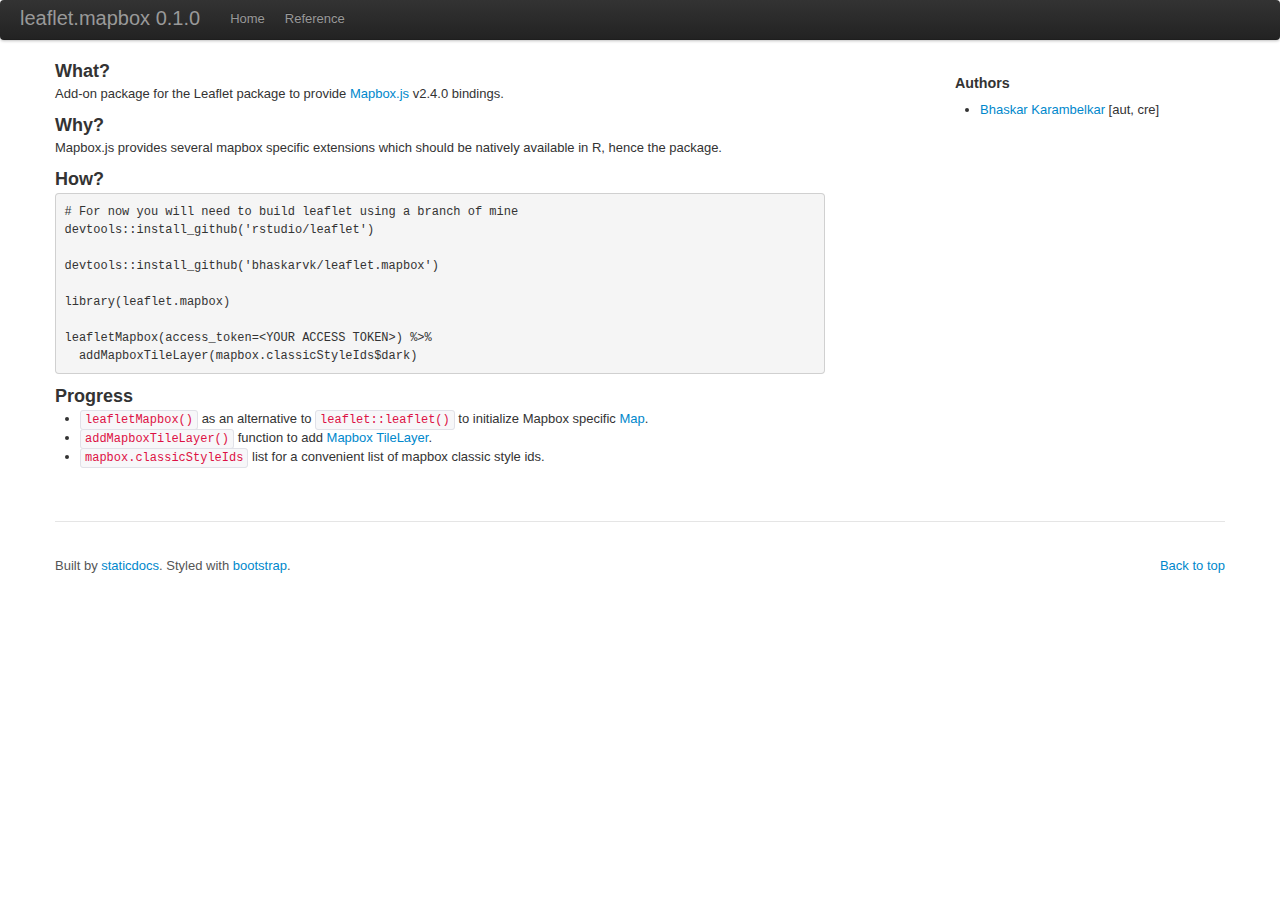
<file: docs/index.html>
<!DOCTYPE html>
<html lang="en">
  <head>
    <meta charset="utf-8">
<title>Home. leaflet.mapbox 0.1.0</title>
<meta name="viewport" content="width=device-width, initial-scale=1.0">
<meta name="author" content="">

<link href="css/bootstrap.css" rel="stylesheet">
<link href="css/bootstrap-responsive.css" rel="stylesheet">
<link href="css/highlight.css" rel="stylesheet">
<link href="css/staticdocs.css" rel="stylesheet">

<!--[if lt IE 9]>
  <script src="http://html5shim.googlecode.com/svn/trunk/html5.js"></script>
<![endif]-->

<script type="text/x-mathjax-config">
  MathJax.Hub.Config({
    tex2jax: {
      inlineMath: [ ['$','$'], ["\\(","\\)"] ],
      processEscapes: true
    }
  });
</script>
<script type="text/javascript"
  src="http://cdn.mathjax.org/mathjax/latest/MathJax.js?config=TeX-AMS-MML_HTMLorMML">
</script>
  </head>

  <body>
    <div class="navbar">
  <div class="navbar-inner">
    <div class="container">
      <a class="brand" href="index.html">leaflet.mapbox 0.1.0</a>
      <div class="nav">
        <ul class="nav">
          <li><a href="index.html">Home</a></li>
          <li><a href="reference.html">Reference</a></li>
        </ul>
      </div>
    </div>
  </div>
</div>


    <div class="container">
      <header>
        
      </header>
      
      <div class="row">
  <div class="span8">
    <h3>What?</h3>

<p>Add-on package for the Leaflet package to provide <a href="https://www.mapbox.com/mapbox.js/api/v2.4.0/">Mapbox.js</a> v2.4.0 bindings.</p>

<h3>Why?</h3>

<p>Mapbox.js provides several mapbox specific extensions which should be natively available in R, hence the package.</p>

<h3>How?</h3>

<pre><code class="r"># For now you will need to build leaflet using a branch of mine
devtools::install_github(&#39;rstudio/leaflet&#39;)

devtools::install_github(&#39;bhaskarvk/leaflet.mapbox&#39;)

library(leaflet.mapbox)

leafletMapbox(access_token=&lt;YOUR ACCESS TOKEN&gt;) %&gt;%
  addMapboxTileLayer(mapbox.classicStyleIds$dark)
</code></pre>

<h3>Progress</h3>

<ul>
<li>  <code>leafletMapbox()</code> as an alternative to <code>leaflet::leaflet()</code> to initialize Mapbox specific <a href="https://www.mapbox.com/mapbox.js/api/v2.4.0/l-mapbox-map/">Map</a>.</li>
<li>  <code>addMapboxTileLayer()</code> function to add <a href="https://www.mapbox.com/mapbox.js/api/v2.4.0/l-mapbox-tilelayer/">Mapbox TileLayer</a>.</li>
<li>  <code>mapbox.classicStyleIds</code> list for a convenient list of mapbox classic style ids.</li>
</ul>

  </div>

  <div class="span3 offset1 sidebar">
        <h2>Authors</h2>
    <ul>
      <li><a href='mailto:bhaskarvk@gmail.com'>Bhaskar Karambelkar</a> [aut, cre]</li>
    </ul>
  </div>
</div>
      
      <footer>
      <p class="pull-right"><a href="#">Back to top</a></p>
<p>Built by <a href="https://github.com/hadley/staticdocs">staticdocs</a>. Styled with <a href="https://getbootstrap.com/2.0.4/">bootstrap</a>.</p>
      </footer>
    </div>
  </body>
</html>
</file>
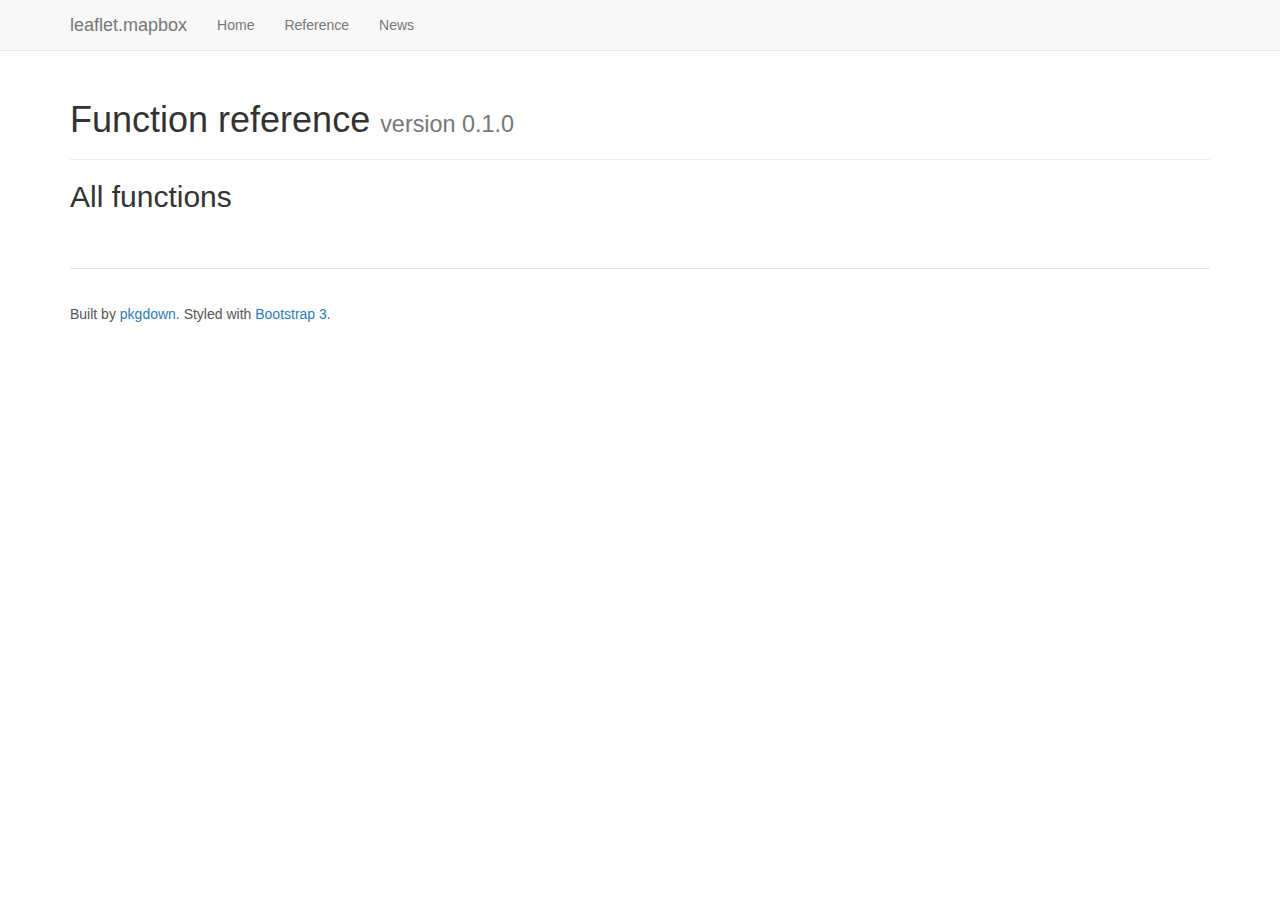
<file: docs/reference/index.html>
<!-- Generated by pkgdown: do not edit by hand -->
<!DOCTYPE html>
<html>
  <head>
  <meta charset="utf-8">
<meta http-equiv="X-UA-Compatible" content="IE=edge">
<meta name="viewport" content="width=device-width, initial-scale=1.0">

<title>Function reference • leaflet.mapbox</title>

<!-- jquery -->
<script src="https://code.jquery.com/jquery-3.1.0.min.js" integrity="sha384-nrOSfDHtoPMzJHjVTdCopGqIqeYETSXhZDFyniQ8ZHcVy08QesyHcnOUpMpqnmWq" crossorigin="anonymous"></script>

<!-- Bootstrap -->

<link href="https://maxcdn.bootstrapcdn.com/bootstrap/3.3.7/css/bootstrap.min.css" rel="stylesheet" integrity="sha384-BVYiiSIFeK1dGmJRAkycuHAHRg32OmUcww7on3RYdg4Va+PmSTsz/K68vbdEjh4u" crossorigin="anonymous">
<script src="https://maxcdn.bootstrapcdn.com/bootstrap/3.3.7/js/bootstrap.min.js" integrity="sha384-Tc5IQib027qvyjSMfHjOMaLkfuWVxZxUPnCJA7l2mCWNIpG9mGCD8wGNIcPD7Txa" crossorigin="anonymous"></script>

<!-- Font Awesome icons -->
<link href="https://maxcdn.bootstrapcdn.com/font-awesome/4.6.3/css/font-awesome.min.css" rel="stylesheet" integrity="sha384-T8Gy5hrqNKT+hzMclPo118YTQO6cYprQmhrYwIiQ/3axmI1hQomh7Ud2hPOy8SP1" crossorigin="anonymous">


<!-- pkgdown -->
<link href="../pkgdown.css" rel="stylesheet">
<script src="../pkgdown.js"></script>

<!-- mathjax -->
<script src='https://cdn.mathjax.org/mathjax/latest/MathJax.js?config=TeX-AMS-MML_HTMLorMML'></script>

<!--[if lt IE 9]>
<script src="https://oss.maxcdn.com/html5shiv/3.7.3/html5shiv.min.js"></script>
<script src="https://oss.maxcdn.com/respond/1.4.2/respond.min.js"></script>
<![endif]-->
  </head>

  <body>
    <div class="container">
      <header>
      
<div class="navbar navbar-default  navbar-fixed-top" role="navigation">
  <div class="container">
    <div class="navbar-header">
      <button type="button" class="navbar-toggle collapsed" data-toggle="collapse" data-target="#navbar">
        <span class="icon-bar"></span>
        <span class="icon-bar"></span>
        <span class="icon-bar"></span>
      </button>
      <a class="navbar-brand" href="../index.html">leaflet.mapbox</a>
    </div>
    <div id="navbar" class="navbar-collapse collapse">
      <ul class="nav navbar-nav">
        <li>
  <a href="../index.html">Home</a>
</li>
<li>
  <a href="../reference/index.html">Reference</a>
</li>
<li>
  <a href="../news/index.html">News</a>
</li>
      </ul>
      <ul class="nav navbar-nav navbar-right">
        <li>
  <a href="https://github.com/bhaskarvk/leaflet.mapbox">
    <span class="fa fa-github fa-lg"></span>
     
  </a>
</li>
      </ul>
    </div><!--/.nav-collapse -->
  </div><!--/.container -->
</div><!--/.navbar -->
      
      </header>

      <div class="page-header">
  <h1>Function reference <small>version&nbsp;0.1.0</small></h1>
</div>

<div class="row">
  <div class="col-md-12 side-by-side">
    <div class="section ">
      <h2>All functions</h2>
      <p class="section-desc"></p>

    </div>
  </div>
</div>

      <footer>
      <p>Built by <a href="http://hadley.github.io/pkgdown/">pkgdown</a>. Styled with <a href="http://getbootstrap.com">Bootstrap 3</a>.</p>
      </footer>
   </div>

  </body>
</html>
</file>
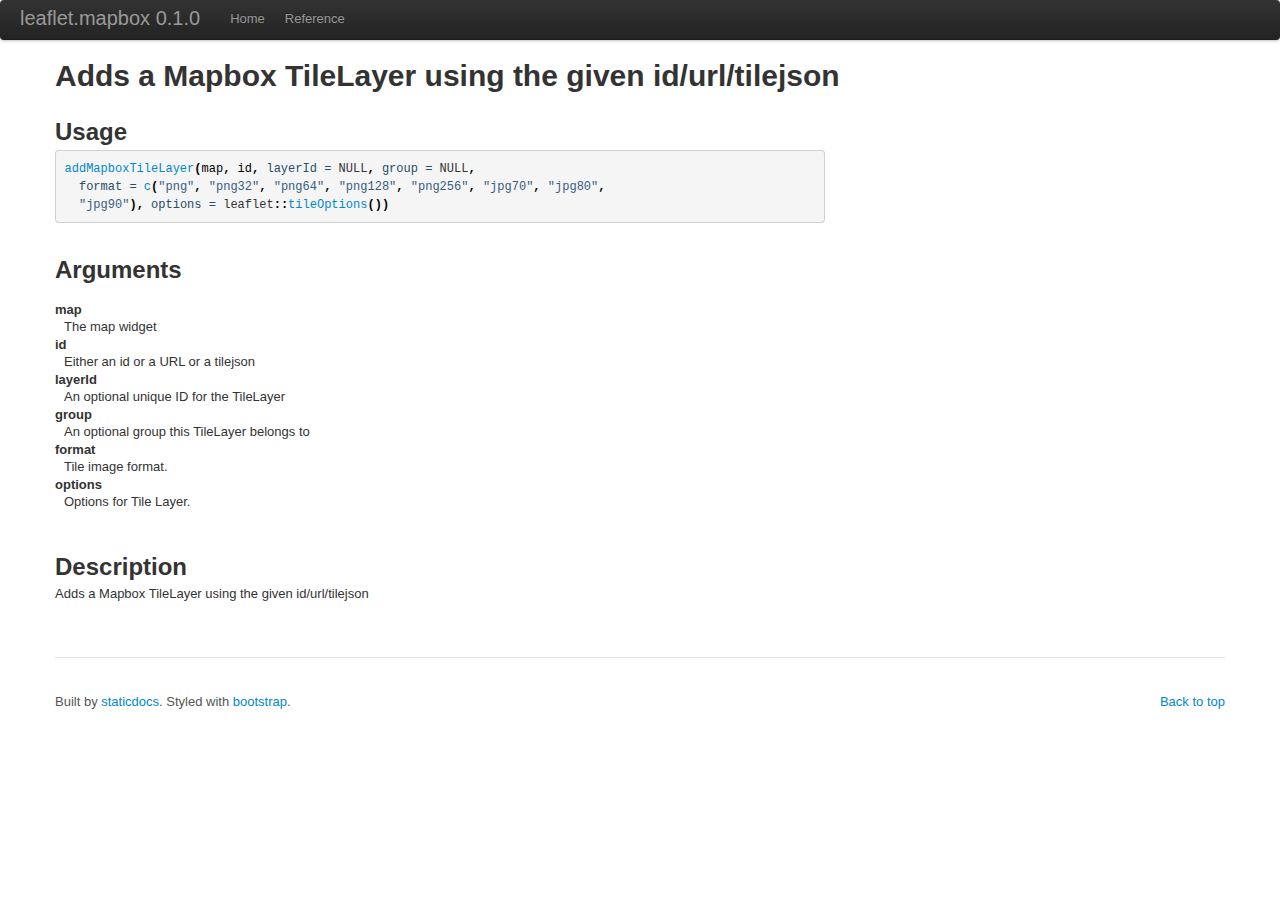
<file: docs/addMapboxTileLayer.html>
<!DOCTYPE html>
<html lang="en">
  <head>
    <meta charset="utf-8">
<title>addMapboxTileLayer. leaflet.mapbox 0.1.0</title>
<meta name="viewport" content="width=device-width, initial-scale=1.0">
<meta name="author" content="">

<link href="css/bootstrap.css" rel="stylesheet">
<link href="css/bootstrap-responsive.css" rel="stylesheet">
<link href="css/highlight.css" rel="stylesheet">
<link href="css/staticdocs.css" rel="stylesheet">

<!--[if lt IE 9]>
  <script src="http://html5shim.googlecode.com/svn/trunk/html5.js"></script>
<![endif]-->

<script type="text/x-mathjax-config">
  MathJax.Hub.Config({
    tex2jax: {
      inlineMath: [ ['$','$'], ["\\(","\\)"] ],
      processEscapes: true
    }
  });
</script>
<script type="text/javascript"
  src="http://cdn.mathjax.org/mathjax/latest/MathJax.js?config=TeX-AMS-MML_HTMLorMML">
</script>
  </head>

  <body>
    <div class="navbar">
  <div class="navbar-inner">
    <div class="container">
      <a class="brand" href="index.html">leaflet.mapbox 0.1.0</a>
      <div class="nav">
        <ul class="nav">
          <li><a href="index.html">Home</a></li>
          <li><a href="reference.html">Reference</a></li>
        </ul>
      </div>
    </div>
  </div>
</div>


    <div class="container">
      <header>
        
      </header>
      
      <h1>Adds a Mapbox TileLayer using the given id/url/tilejson</h1>

<div class="row">
  <div class="span8">
    <h2>Usage</h2>
    <pre><span class="functioncall"><a href='addMapboxTileLayer.html'>addMapboxTileLayer</a></span><span class="keyword">(</span><span class="symbol">map</span><span class="keyword">,</span> <span class="symbol">id</span><span class="keyword">,</span> <span class="argument">layerId</span>&nbsp;<span class="argument">=</span>&nbsp;NULL<span class="keyword">,</span> <span class="argument">group</span>&nbsp;<span class="argument">=</span>&nbsp;NULL<span class="keyword">,</span>
  <span class="argument">format</span>&nbsp;<span class="argument">=</span>&nbsp;<span class="functioncall"><a href='http://www.rdocumentation.org/packages/base/topics/c'>c</a></span><span class="keyword">(</span><span class="string">"png"</span><span class="keyword">,</span> <span class="string">"png32"</span><span class="keyword">,</span> <span class="string">"png64"</span><span class="keyword">,</span> <span class="string">"png128"</span><span class="keyword">,</span> <span class="string">"png256"</span><span class="keyword">,</span> <span class="string">"jpg70"</span><span class="keyword">,</span> <span class="string">"jpg80"</span><span class="keyword">,</span>
  <span class="string">"jpg90"</span><span class="keyword">)</span><span class="keyword">,</span> <span class="argument">options</span>&nbsp;<span class="argument">=</span>&nbsp;<span class="package">leaflet</span><span class="keyword">::</span><span class="functioncall"><a href='http://www.rdocumentation.org/packages/leaflet/topics/map-options'>tileOptions</a></span><span class="keyword">(</span><span class="keyword">)</span><span class="keyword">)</span></pre>
    
    <h2>Arguments</h2>
    <dl>
      <dt>map</dt>
      <dd>The map widget</dd>
      <dt>id</dt>
      <dd>Either an id or a URL or a tilejson</dd>
      <dt>layerId</dt>
      <dd>An optional unique ID for the TileLayer</dd>
      <dt>group</dt>
      <dd>An optional group this TileLayer belongs to</dd>
      <dt>format</dt>
      <dd>Tile image format.</dd>
      <dt>options</dt>
      <dd>Options for Tile Layer.</dd>
    </dl>
    
    <div class="Description">
      <h2>Description</h2>

      <p>Adds a Mapbox TileLayer using the given id/url/tilejson</p>

    </div>
      </div>
  <div class="span4 sidebar">
    <!-- <ul>
      <li>addMapboxTileLayer</li>
    </ul>
    <ul>
      
    </ul> -->




  </div>
</div>
      
      <footer>
      <p class="pull-right"><a href="#">Back to top</a></p>
<p>Built by <a href="https://github.com/hadley/staticdocs">staticdocs</a>. Styled with <a href="https://getbootstrap.com/2.0.4/">bootstrap</a>.</p>
      </footer>
    </div>
  </body>
</html>
</file>
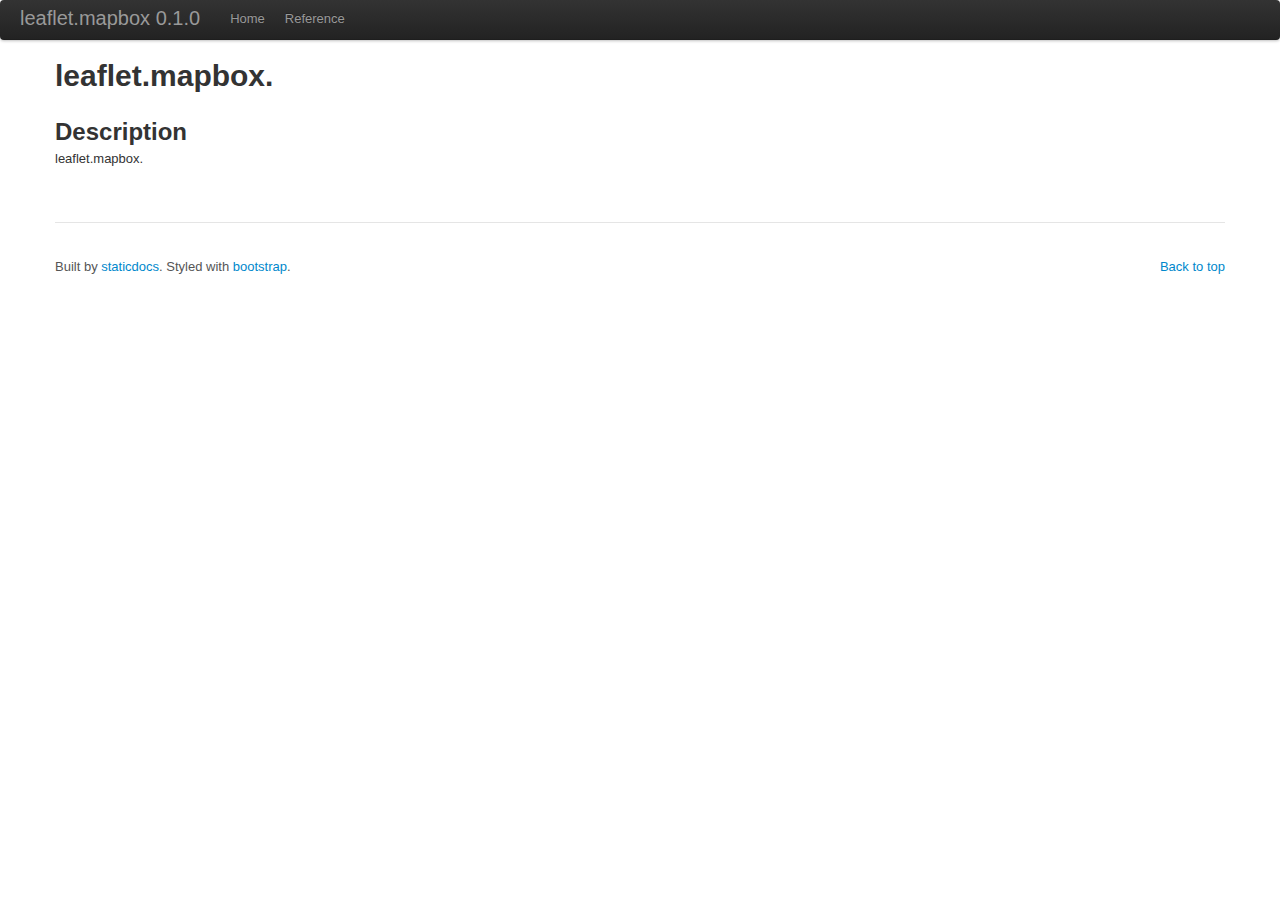
<file: docs/leaflet.mapbox.html>
<!DOCTYPE html>
<html lang="en">
  <head>
    <meta charset="utf-8">
<title>leaflet.mapbox. leaflet.mapbox 0.1.0</title>
<meta name="viewport" content="width=device-width, initial-scale=1.0">
<meta name="author" content="">

<link href="css/bootstrap.css" rel="stylesheet">
<link href="css/bootstrap-responsive.css" rel="stylesheet">
<link href="css/highlight.css" rel="stylesheet">
<link href="css/staticdocs.css" rel="stylesheet">

<!--[if lt IE 9]>
  <script src="http://html5shim.googlecode.com/svn/trunk/html5.js"></script>
<![endif]-->

<script type="text/x-mathjax-config">
  MathJax.Hub.Config({
    tex2jax: {
      inlineMath: [ ['$','$'], ["\\(","\\)"] ],
      processEscapes: true
    }
  });
</script>
<script type="text/javascript"
  src="http://cdn.mathjax.org/mathjax/latest/MathJax.js?config=TeX-AMS-MML_HTMLorMML">
</script>
  </head>

  <body>
    <div class="navbar">
  <div class="navbar-inner">
    <div class="container">
      <a class="brand" href="index.html">leaflet.mapbox 0.1.0</a>
      <div class="nav">
        <ul class="nav">
          <li><a href="index.html">Home</a></li>
          <li><a href="reference.html">Reference</a></li>
        </ul>
      </div>
    </div>
  </div>
</div>


    <div class="container">
      <header>
        
      </header>
      
      <h1>leaflet.mapbox.</h1>

<div class="row">
  <div class="span8">
        
    <div class="Description">
      <h2>Description</h2>

      <p>leaflet.mapbox.</p>

    </div>
      </div>
  <div class="span4 sidebar">
    <!-- <ul>
      <li>leaflet.mapbox</li><li>leaflet.mapbox-package</li>
    </ul>
    <ul>
      
    </ul> -->




  </div>
</div>
      
      <footer>
      <p class="pull-right"><a href="#">Back to top</a></p>
<p>Built by <a href="https://github.com/hadley/staticdocs">staticdocs</a>. Styled with <a href="https://getbootstrap.com/2.0.4/">bootstrap</a>.</p>
      </footer>
    </div>
  </body>
</html>
</file>
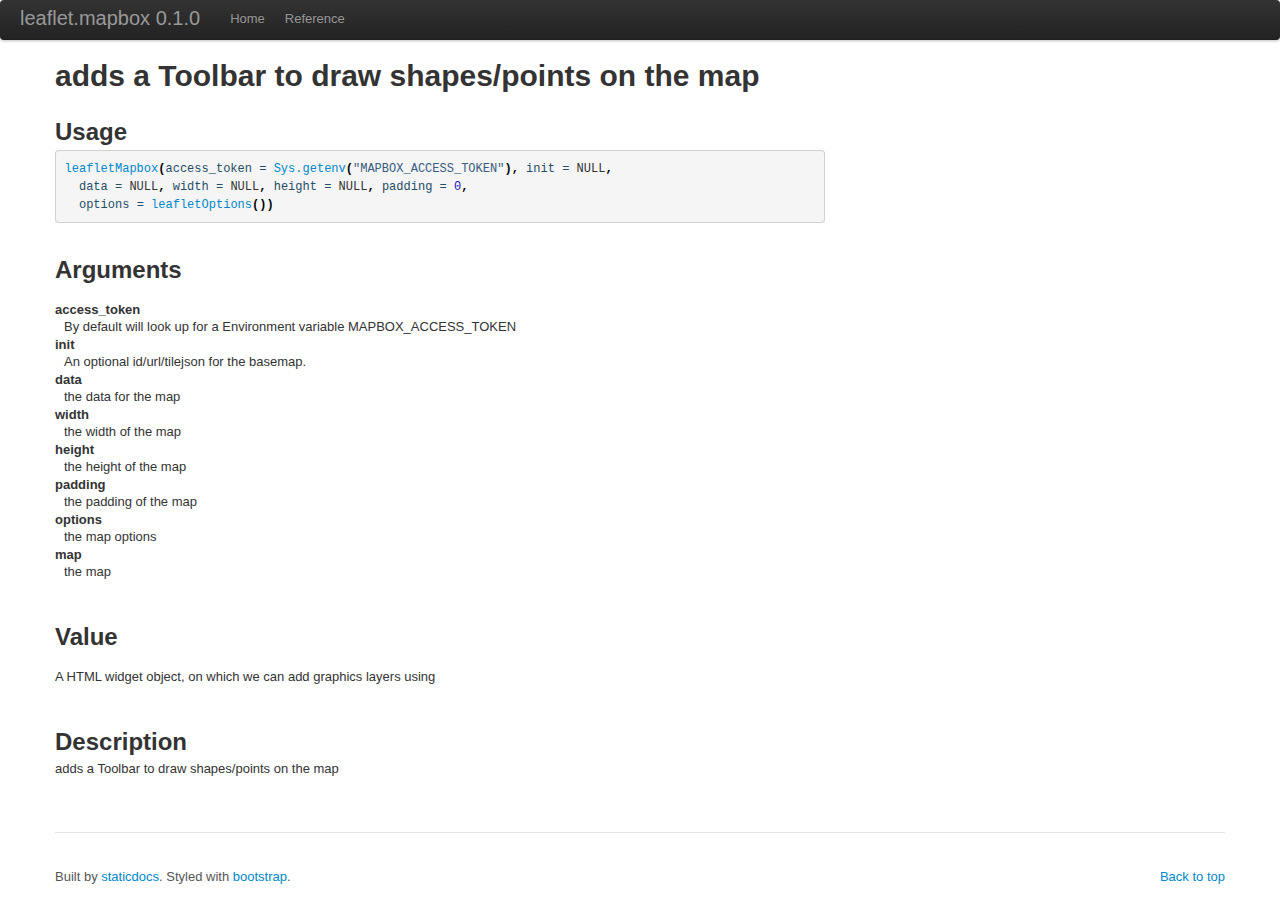
<file: docs/leafletMapbox.html>
<!DOCTYPE html>
<html lang="en">
  <head>
    <meta charset="utf-8">
<title>leafletMapbox. leaflet.mapbox 0.1.0</title>
<meta name="viewport" content="width=device-width, initial-scale=1.0">
<meta name="author" content="">

<link href="css/bootstrap.css" rel="stylesheet">
<link href="css/bootstrap-responsive.css" rel="stylesheet">
<link href="css/highlight.css" rel="stylesheet">
<link href="css/staticdocs.css" rel="stylesheet">

<!--[if lt IE 9]>
  <script src="http://html5shim.googlecode.com/svn/trunk/html5.js"></script>
<![endif]-->

<script type="text/x-mathjax-config">
  MathJax.Hub.Config({
    tex2jax: {
      inlineMath: [ ['$','$'], ["\\(","\\)"] ],
      processEscapes: true
    }
  });
</script>
<script type="text/javascript"
  src="http://cdn.mathjax.org/mathjax/latest/MathJax.js?config=TeX-AMS-MML_HTMLorMML">
</script>
  </head>

  <body>
    <div class="navbar">
  <div class="navbar-inner">
    <div class="container">
      <a class="brand" href="index.html">leaflet.mapbox 0.1.0</a>
      <div class="nav">
        <ul class="nav">
          <li><a href="index.html">Home</a></li>
          <li><a href="reference.html">Reference</a></li>
        </ul>
      </div>
    </div>
  </div>
</div>


    <div class="container">
      <header>
        
      </header>
      
      <h1>adds a Toolbar to draw shapes/points on the map</h1>

<div class="row">
  <div class="span8">
    <h2>Usage</h2>
    <pre><span class="functioncall"><a href='leafletMapbox.html'>leafletMapbox</a></span><span class="keyword">(</span><span class="argument">access_token</span>&nbsp;<span class="argument">=</span>&nbsp;<span class="functioncall"><a href='http://www.rdocumentation.org/packages/base/topics/Sys.getenv'>Sys.getenv</a></span><span class="keyword">(</span><span class="string">"MAPBOX_ACCESS_TOKEN"</span><span class="keyword">)</span><span class="keyword">,</span> <span class="argument">init</span>&nbsp;<span class="argument">=</span>&nbsp;NULL<span class="keyword">,</span>
  <span class="argument">data</span>&nbsp;<span class="argument">=</span>&nbsp;NULL<span class="keyword">,</span> <span class="argument">width</span>&nbsp;<span class="argument">=</span>&nbsp;NULL<span class="keyword">,</span> <span class="argument">height</span>&nbsp;<span class="argument">=</span>&nbsp;NULL<span class="keyword">,</span> <span class="argument">padding</span>&nbsp;<span class="argument">=</span>&nbsp;<span class="number">0</span><span class="keyword">,</span>
  <span class="argument">options</span>&nbsp;<span class="argument">=</span>&nbsp;<span class="functioncall"><a href='http://www.rdocumentation.org/packages/leaflet/topics/leaflet'>leafletOptions</a></span><span class="keyword">(</span><span class="keyword">)</span><span class="keyword">)</span></pre>
    
    <h2>Arguments</h2>
    <dl>
      <dt>access_token</dt>
      <dd>By default will look up for a Environment variable MAPBOX_ACCESS_TOKEN</dd>
      <dt>init</dt>
      <dd>An optional id/url/tilejson for the basemap.</dd>
      <dt>data</dt>
      <dd>the data for the map</dd>
      <dt>width</dt>
      <dd>the width of the map</dd>
      <dt>height</dt>
      <dd>the height of the map</dd>
      <dt>padding</dt>
      <dd>the padding of the map</dd>
      <dt>options</dt>
      <dd>the map options</dd>
      <dt>map</dt>
      <dd>the map</dd>
    </dl>
    
    <div class="Value">
      <h2>Value</h2>

      <p><dl>
A HTML widget object, on which we can add graphics layers using
</dl></p>

    </div>

    <div class="Description">
      <h2>Description</h2>

      <p>adds a Toolbar to draw shapes/points on the map</p>

    </div>
      </div>
  <div class="span4 sidebar">
    <!-- <ul>
      <li>leafletMapbox</li>
    </ul>
    <ul>
      
    </ul> -->




  </div>
</div>
      
      <footer>
      <p class="pull-right"><a href="#">Back to top</a></p>
<p>Built by <a href="https://github.com/hadley/staticdocs">staticdocs</a>. Styled with <a href="https://getbootstrap.com/2.0.4/">bootstrap</a>.</p>
      </footer>
    </div>
  </body>
</html>
</file>
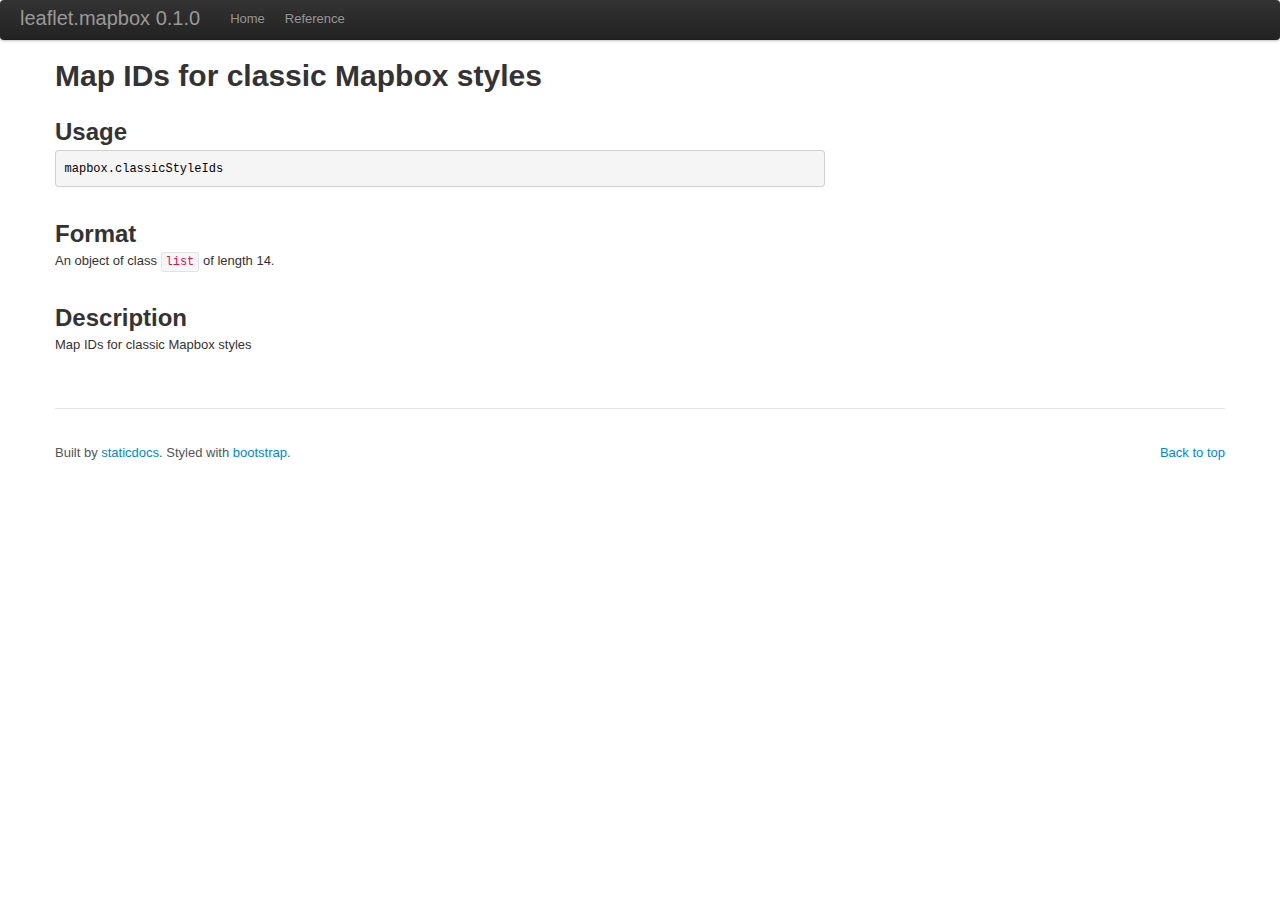
<file: docs/mapbox.classicStyleIds.html>
<!DOCTYPE html>
<html lang="en">
  <head>
    <meta charset="utf-8">
<title>mapbox.classicStyleIds. leaflet.mapbox 0.1.0</title>
<meta name="viewport" content="width=device-width, initial-scale=1.0">
<meta name="author" content="">

<link href="css/bootstrap.css" rel="stylesheet">
<link href="css/bootstrap-responsive.css" rel="stylesheet">
<link href="css/highlight.css" rel="stylesheet">
<link href="css/staticdocs.css" rel="stylesheet">

<!--[if lt IE 9]>
  <script src="http://html5shim.googlecode.com/svn/trunk/html5.js"></script>
<![endif]-->

<script type="text/x-mathjax-config">
  MathJax.Hub.Config({
    tex2jax: {
      inlineMath: [ ['$','$'], ["\\(","\\)"] ],
      processEscapes: true
    }
  });
</script>
<script type="text/javascript"
  src="http://cdn.mathjax.org/mathjax/latest/MathJax.js?config=TeX-AMS-MML_HTMLorMML">
</script>
  </head>

  <body>
    <div class="navbar">
  <div class="navbar-inner">
    <div class="container">
      <a class="brand" href="index.html">leaflet.mapbox 0.1.0</a>
      <div class="nav">
        <ul class="nav">
          <li><a href="index.html">Home</a></li>
          <li><a href="reference.html">Reference</a></li>
        </ul>
      </div>
    </div>
  </div>
</div>


    <div class="container">
      <header>
        
      </header>
      
      <h1>Map IDs for classic Mapbox styles</h1>

<div class="row">
  <div class="span8">
    <h2>Usage</h2>
    <pre><span class="symbol">mapbox.classicStyleIds</span></pre>
        
    <div class="Format">
      <h2>Format</h2>

      <p>An object of class <code>list</code> of length 14.</p>

    </div>

    <div class="Description">
      <h2>Description</h2>

      <p>Map IDs for classic Mapbox styles</p>

    </div>
      </div>
  <div class="span4 sidebar">
    <!-- <ul>
      <li>mapbox.classicStyleIds</li>
    </ul>
    <ul>
      <li>datasets</li>
    </ul> -->




  </div>
</div>
      
      <footer>
      <p class="pull-right"><a href="#">Back to top</a></p>
<p>Built by <a href="https://github.com/hadley/staticdocs">staticdocs</a>. Styled with <a href="https://getbootstrap.com/2.0.4/">bootstrap</a>.</p>
      </footer>
    </div>
  </body>
</html>
</file>
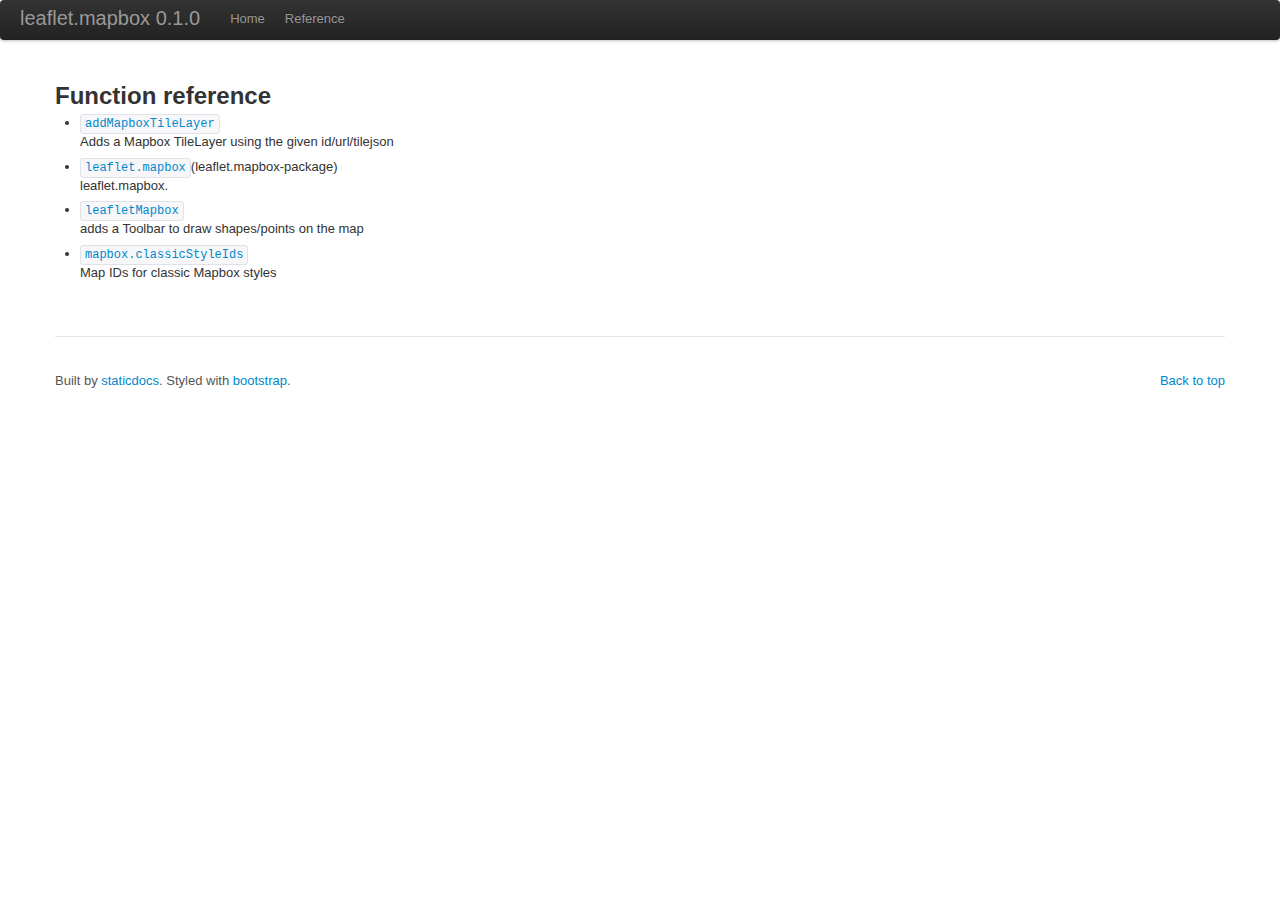
<file: docs/reference.html>
<!DOCTYPE html>
<html lang="en">
  <head>
    <meta charset="utf-8">
<title>Function reference. leaflet.mapbox 0.1.0</title>
<meta name="viewport" content="width=device-width, initial-scale=1.0">
<meta name="author" content="">

<link href="css/bootstrap.css" rel="stylesheet">
<link href="css/bootstrap-responsive.css" rel="stylesheet">
<link href="css/highlight.css" rel="stylesheet">
<link href="css/staticdocs.css" rel="stylesheet">

<!--[if lt IE 9]>
  <script src="http://html5shim.googlecode.com/svn/trunk/html5.js"></script>
<![endif]-->

<script type="text/x-mathjax-config">
  MathJax.Hub.Config({
    tex2jax: {
      inlineMath: [ ['$','$'], ["\\(","\\)"] ],
      processEscapes: true
    }
  });
</script>
<script type="text/javascript"
  src="http://cdn.mathjax.org/mathjax/latest/MathJax.js?config=TeX-AMS-MML_HTMLorMML">
</script>
  </head>

  <body>
    <div class="navbar">
  <div class="navbar-inner">
    <div class="container">
      <a class="brand" href="index.html">leaflet.mapbox 0.1.0</a>
      <div class="nav">
        <ul class="nav">
          <li><a href="index.html">Home</a></li>
          <li><a href="reference.html">Reference</a></li>
        </ul>
      </div>
    </div>
  </div>
</div>


    <div class="container">
      <header>
        
      </header>
      
      <div class="row">
  <div class="span8">
    <h2>Function reference</h2>

    <h3></h3>
    

    <ul class="index">
        
      <li>
        <code><a href="addMapboxTileLayer.html">addMapboxTileLayer</a></code><br />Adds a Mapbox TileLayer using the given id/url/tilejson</li>
            
      <li>
        <code><a href="leaflet.mapbox.html">leaflet.mapbox</a></code>(leaflet.mapbox-package)<br />leaflet.mapbox.</li>
            
      <li>
        <code><a href="leafletMapbox.html">leafletMapbox</a></code><br />adds a Toolbar to draw shapes/points on the map</li>
            
      <li>
        <code><a href="mapbox.classicStyleIds.html">mapbox.classicStyleIds</a></code><br />Map IDs for classic Mapbox styles</li>
    
    </ul>
  </div>
</div>
      
      <footer>
      <p class="pull-right"><a href="#">Back to top</a></p>
<p>Built by <a href="https://github.com/hadley/staticdocs">staticdocs</a>. Styled with <a href="https://getbootstrap.com/2.0.4/">bootstrap</a>.</p>
      </footer>
    </div>
  </body>
</html>
</file>
<file: docs/css/highlight.css>
/* Syntax highlighting ---------------------------------------------------- */

pre .input {
  border-left: 3px solid #ccc;
  padding-left: 0.5em;
}
pre .output {
  background-color: #eee;
}

.number {color:rgb(21,20,181);}
.functioncall {color:#264D66 ;}
.string {color:#375D81 ;}
.keyword {font-weight:bolder ;color:black;}
.argument {color:#264D66 ;}
.comment {color: #4C886B;}
.formalargs {color: #264D66;}
.eqformalargs {color:#264D66;}
.slot {font-style:italic;}
.symbol {color:black ;}
.prompt {color:black ;}

pre img {
  background-color: #fff;
  border: 1px solid #ccc;
  display: block;
  margin: 0.5em auto 0.5em auto;
}
</file>
<file: docs/css/staticdocs.css>
h2 {padding-top: 20px}

.icon img {
  float: right;
  border: 1px solid #ccc;
}
.index .internal {display: none;}
ul.index li {margin-bottom: 0.5em; clear: both;}

footer {
  margin-top: 45px;
  padding: 35px 0 36px;
  border-top: 1px solid #e5e5e5;
}
footer p {
  margin-bottom: 0;
  color: #555;
}

.sidebar h2 {
  font-size: 1.1em;
  padding-top: 0.5em;
}

.sidebar li {margin-bottom: 0.5em;}
</file>
<file: docs/pkgdown.css>
body {
  position: relative;
}

footer {
  margin-top: 45px;
  padding: 35px 0 36px;
  border-top: 1px solid #e5e5e5;
}
footer p {
  margin-bottom: 0;
  color: #555;
}

code {
  background-color: #f7f7f7;
  color: #333;
}
code a {
  color: #375f84;
}

@media screen and (min-width: 1024px) {
  .side-by-side {
    display: flex;
    flex-wrap: wrap;
    justify-content: space-between;
  }

  .side-by-side .section {
    width: 45%;
  }
}

/* Section anchors ---------------------------------*/

.hasAnchor {
  margin-left: -30px;
}

a.anchor {
  display:inline-block;
  width: 30px;
  height: 30px;
  visibility: hidden;

  background-image: url(./link.svg);
  background-repeat: no-repeat;
  background-size: 20px 20px;
  background-position: center center;
}

.hasAnchor:hover a.anchor {
  visibility: visible;
}

/* Fixes for fixed navbar --------------------------*/

body {
  position: relative;
  padding-top: 60px;
}

.section h1, .section h2, .section h3, .section h4 {
  padding-top: 60px;
  margin-top: -60px;
}

/* Table of contents --------------------------*/

#sidebar {
  margin-top: 40px;
}
#sidebar.affix {
  margin-top: 5px;
}

#sidebar h2 {
  font-size: 1.5em;
}

#sidebar h2:first-child {
  margin-top: 0;
}

/* Syntax highlighting ---------------------------------------------------- */

.fl,.number {color:rgb(21,20,181);}
.fu,.functioncall {color:#264D66 ;}
.ch,.st,.string {color:#375D81 ;}
.kw,.keyword {color:black;}
.argument {color:#264D66 ;}
.co,.comment {color: #777;}
.formalargs {color: #264D66;}
.eqformalargs {color:#264D66;}
.slot {font-style:italic;}
.symbol {color:black ;}
.prompt {color:black ;}

pre img {
  background-color: #fff;
  display: block;
}
</file>
